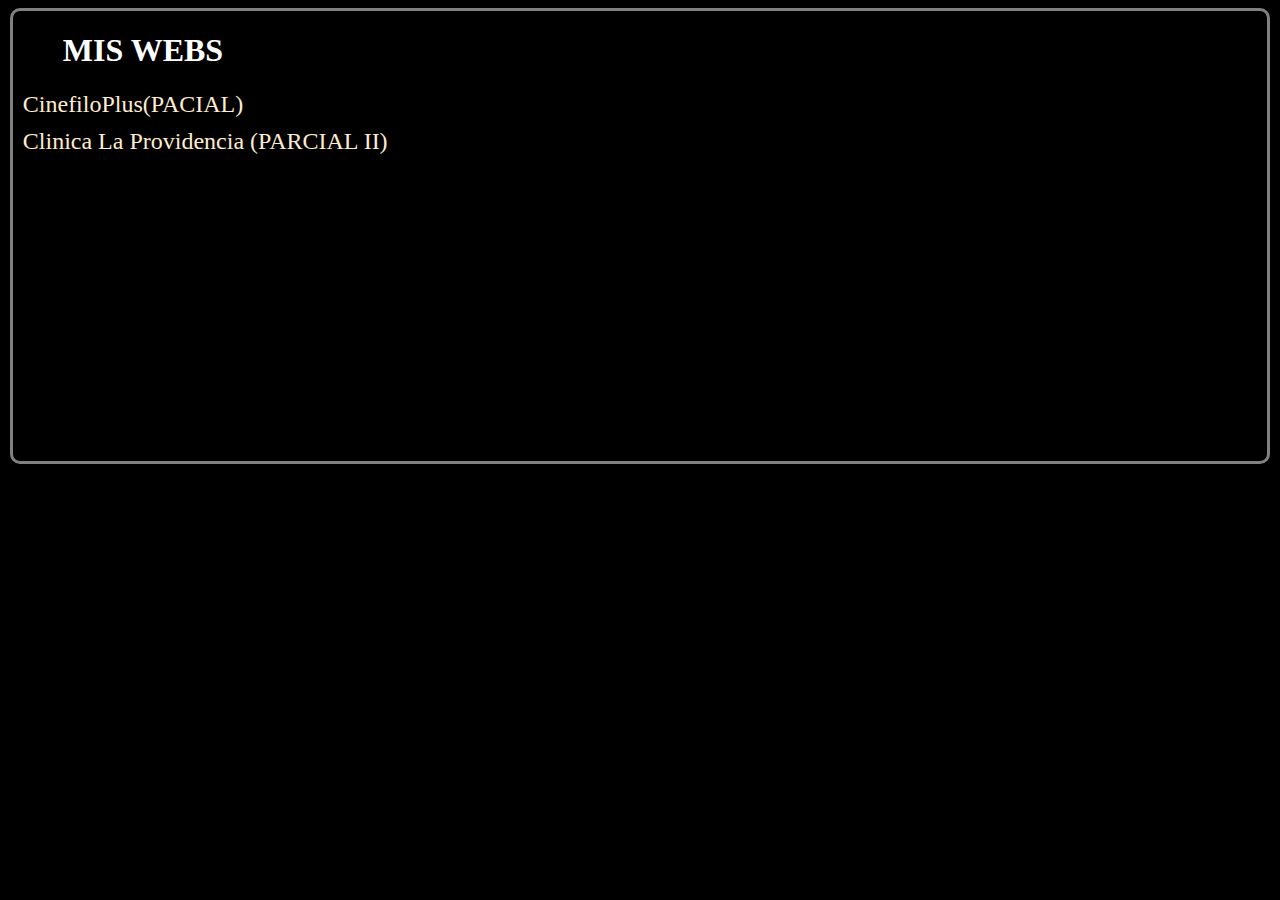
<file: index.html>
<!DOCTYPE html>
<html lang="en">
<head>
    <meta charset="UTF-8">
    <meta http-equiv="X-UA-Compatible" content="IE=edge">
    <meta name="viewport" content="width=device-width, initial-scale=1.0">
    <title>Nicolas Bravo</title>
    <link rel="stylesheet" type="text/css" href="Estilos.css">
</head>
<body>
    <main>
        <div class="TITULO"><H1>MIS WEBS</H1></div>
        <a href="https://nicolasbravoo.github.io/CinefiloPlus.github.io/"><p> CinefiloPlus(PACIAL)</p></a>
        <a href="https://nicolasbravoo.github.io/ClinicaLaProvidencia.github.io/"><p>Clinica La Providencia (PARCIAL II)</p></a>

    </main>
</body>
</html>
</file>
<file: Estilos.css>
html {
    background-color: black;
    color: white;
}

main{
    justify-content: center;
    margin-left: auto;
    margin-right: auto;
    width: 98vw;
    height: 50vh;
    border: 3px solid grey;
    border-radius: 10px;
}
.TITULO{
    width: 300px;
    justify-content: center;
    margin-left: 50px;
}

.TITULO h1{
    width: 300px;
    color: rgb(255, 255, 255);
    justify-content: center;
    
}

main p{
    margin: 10px;
   
    text-decoration: none;
    color: blanchedalmond;
    justify-content: center;
    align-items: center;
    font-size: 150%;
    
}

main a{
    text-decoration: none;
    

}
</file>
